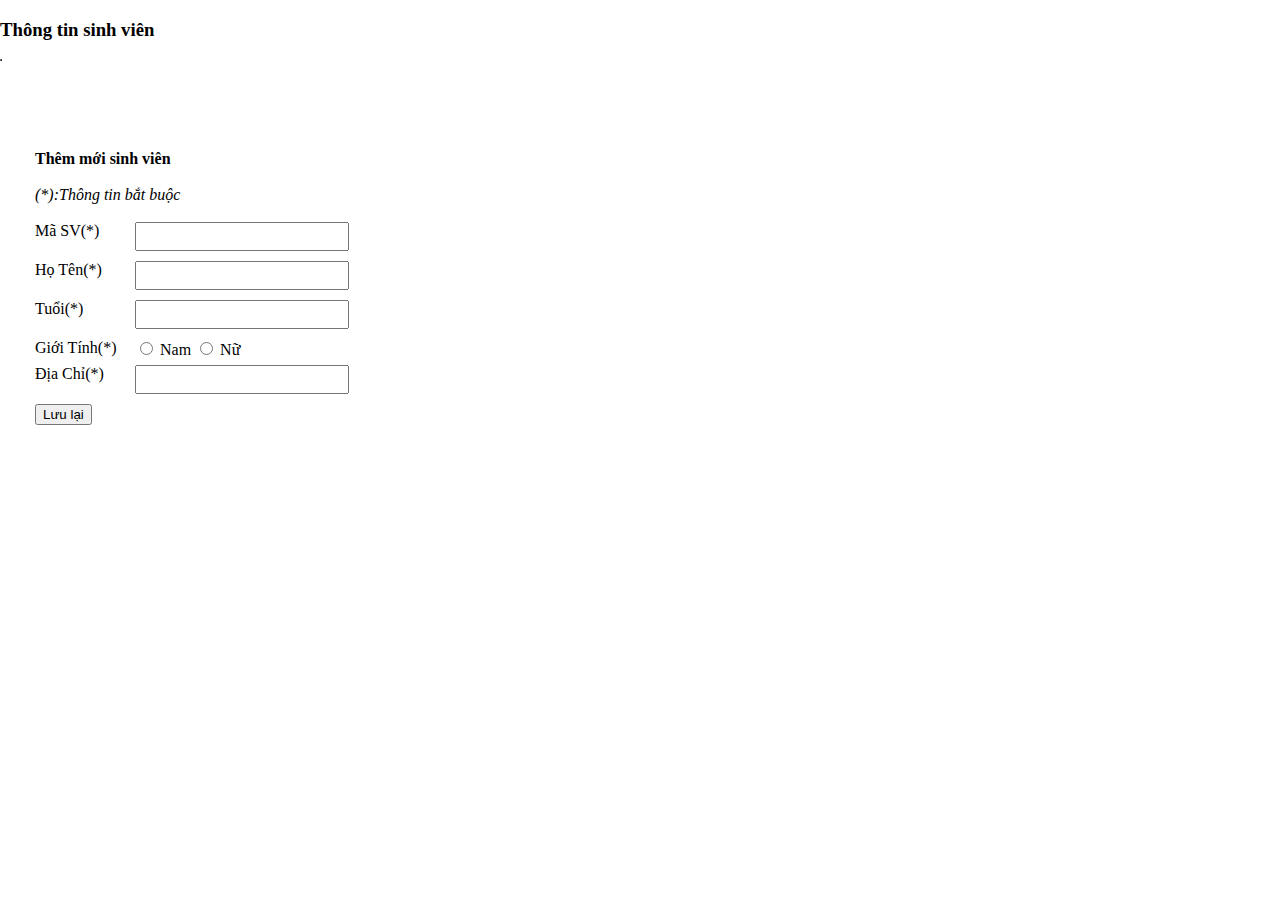
<file: index.html>
<!DOCTYPE html>
<html lang="en">

<head>
    <meta charset="UTF-8">
    <meta http-equiv="X-UA-Compatible" content="IE=edge">
    <meta name="viewport" content="width=device-width, initial-scale=1.0">
    <title>Quản Lí Sinh Viên</title>
    <link rel="stylesheet" href="/css/style.css">
</head>


<body>
    <table id="list-students" class="list-students" border="1px">
        <h3>Thông tin sinh viên</h3>
    </table><br><br><br>

    <div class="form-student">
        <b>Thêm mới sinh viên</b><br><br>
        <i>(*):Thông tin bắt buộc</i><br><br>

        <label>Mã SV(*)</label>
        <input type="text" id="maSV">
        <span id="maSV-error" class="error"></span>
        <br>

        <label>Họ Tên(*)</label>
        <input type="text" id="fullname">
        <span id="fullname-error" class="error"></span>
        <br>

        <label>Tuổi(*)</label>
        <input type="text" id="age">
        <span id="age-error" class="error"></span>
        <br>

        <label>Giới Tính(*)</label>
        <input type="radio" name="gender" id="male" value="true"> Nam
        <input type="radio" name="gender" id="female " value="false"> Nữ
        <span id="gender-error" class="error"></span>
        <br>

        <label></label>
        <label>Địa Chỉ(*)</label>
        <input type="text" id="address">
        <span id="address-error" class="error"></span>
        <br>

        <button onclick="save()">Lưu lại</button>
    </div>
    <script src="./js/student.js"></script>
    
</body>

</html>
</file>
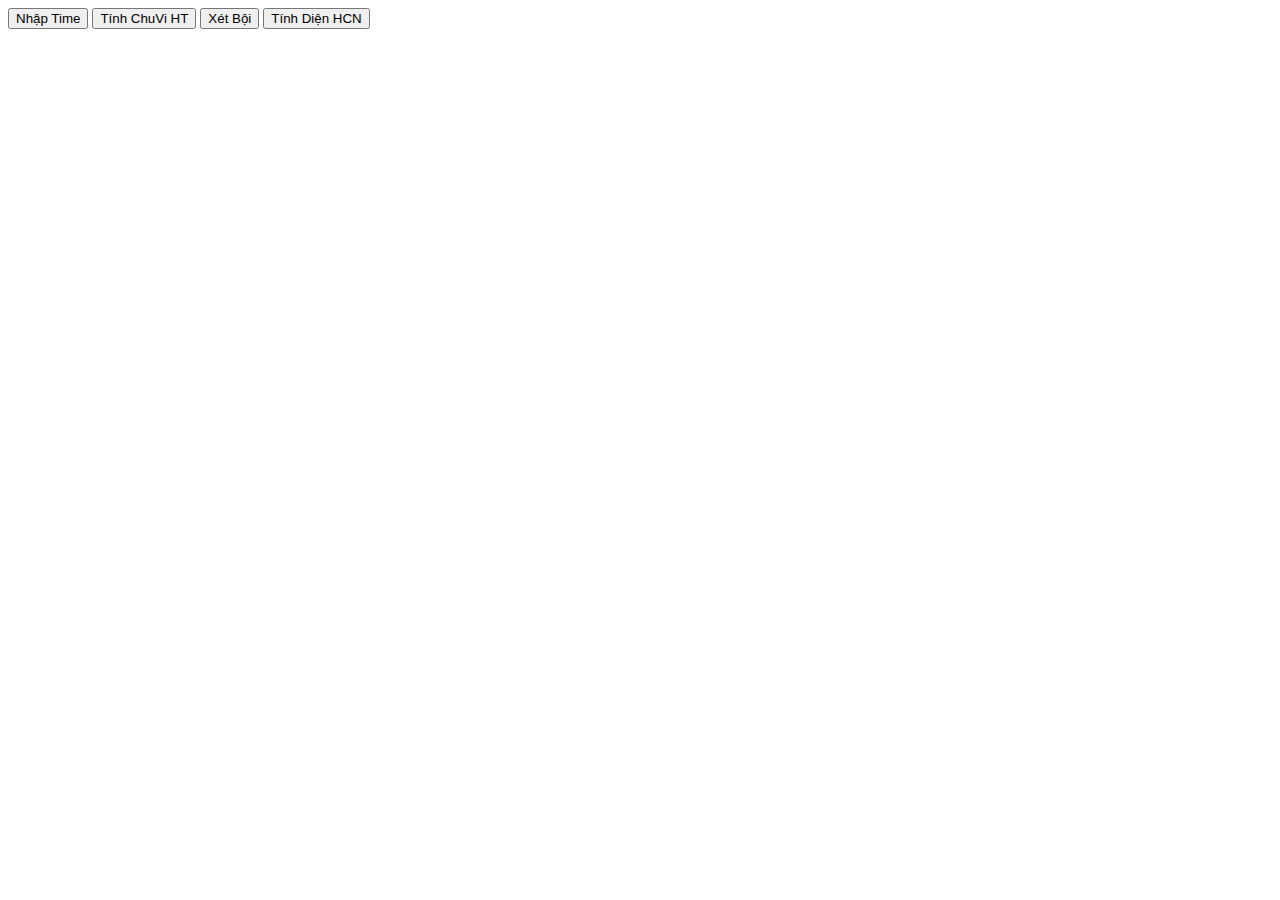
<file: Baitap.html>
<!DOCTYPE html>
<html lang="en">

<head>
    <meta charset="UTF-8">
    <meta http-equiv="X-UA-Compatible" content="IE=edge">
    <meta name="viewport" content="width=device-width, initial-scale=1.0">
    <title>bài tập</title>
</head>
<button onclick="Tinhtime()">Nhập Time</button>
<button onclick="TinhCV()"> Tính ChuVi HT</button>
<button onclick="Bmoi()">Xét Bội</button>
<Button onclick="ToanTuHCN()"> Tính Diện HCN</Button>

<body>
    <!-- Bài1 -->
    <script>
        function Tinhtime() {
            let ngay = prompt("Nhập số ngày");
            let thang = prompt("Nhập số tháng");
            let nam = prompt("Nhập số năm")
            let time = ngay + "-" + thang + "-" + nam;
            alert(time);
        }
        // <!-- Bai2 --> -->
        function TinhCV() {
            let r = +prompt("Nhập bán kính");
            let pi = 3.14;
            let c = 2 * r * pi;

            alert("Chu vi hình tròn là: " + c);

        }
        // bai3
        function Bmoi(){
            let a= +prompt(" Nhập số a");
            let b= +prompt (" Nhập số b");
            let c=  a % b ;
            if(c=0){
                alert( a +"  là bội số của " +b)
            }else {
                alert( a +" không là bội số của " + b)
            }
            }
            // S HCN
        function ToanTuHCN(){
            let a= parseInt( prompt(" Nhập chiều dài"));
            let b= parseInt(prompt("Nhập chiều rộng")) ;
            let S= a* b;
            document.write("Diện tích HCN là: "+ S);
        
        }
        

    </script>

</body>

</html>
</file>
<file: css/style.css>
body{
    padding: 0px;
    margin: 0px;

}
div.form-student{
    width: 500px;
    border: 1ps solid #ccc;
    margin: 25px;
    padding: 10px;
}
div.form-student b{
    padding: 0px;
    margin-top: 0px;

}
div.form-student label{
    width: 100px;
    float: left;
}
div.form-student input[type="text"]{
    margin-bottom: 10px;
    width: 200px;
    padding: 5px;
}
div.form-student input[type="radio"]{
    margin-bottom: 10px;
    
    padding: 5px;
}
.error{
    color: red;
}
</file>
